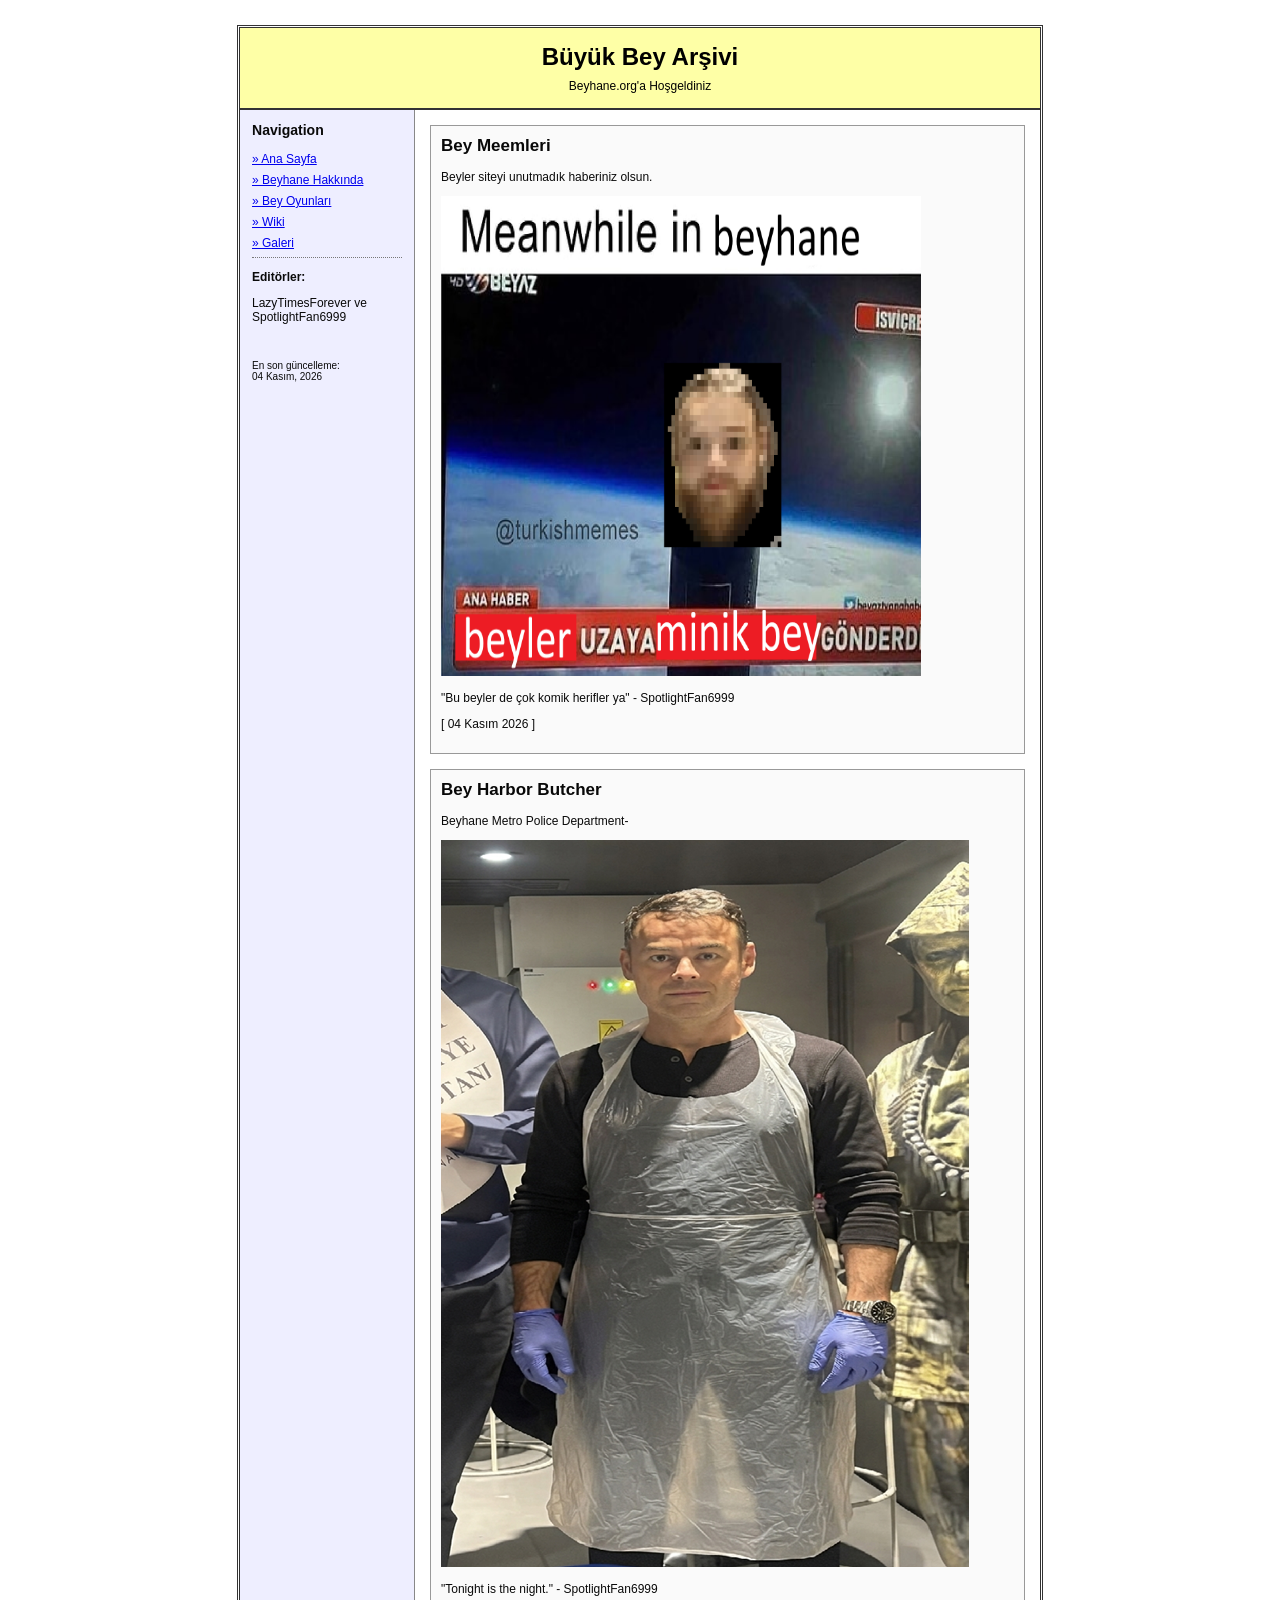
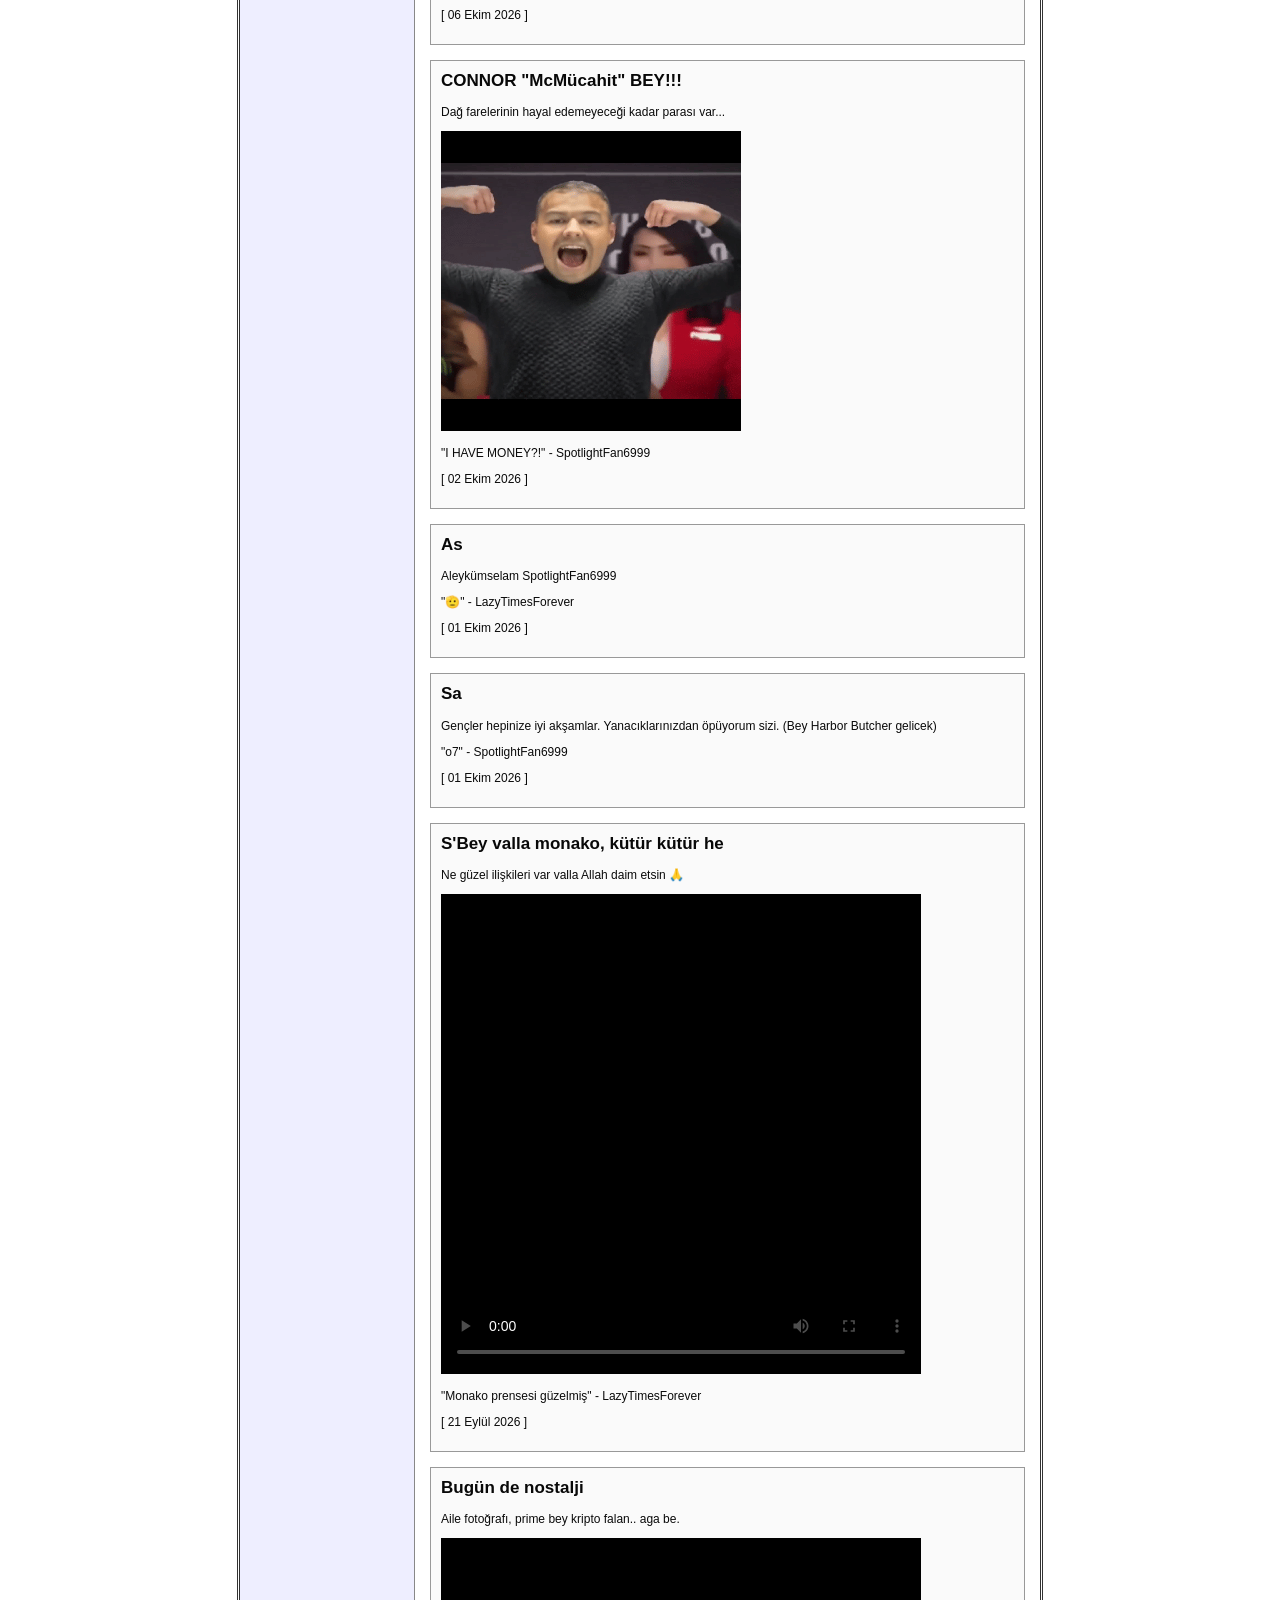
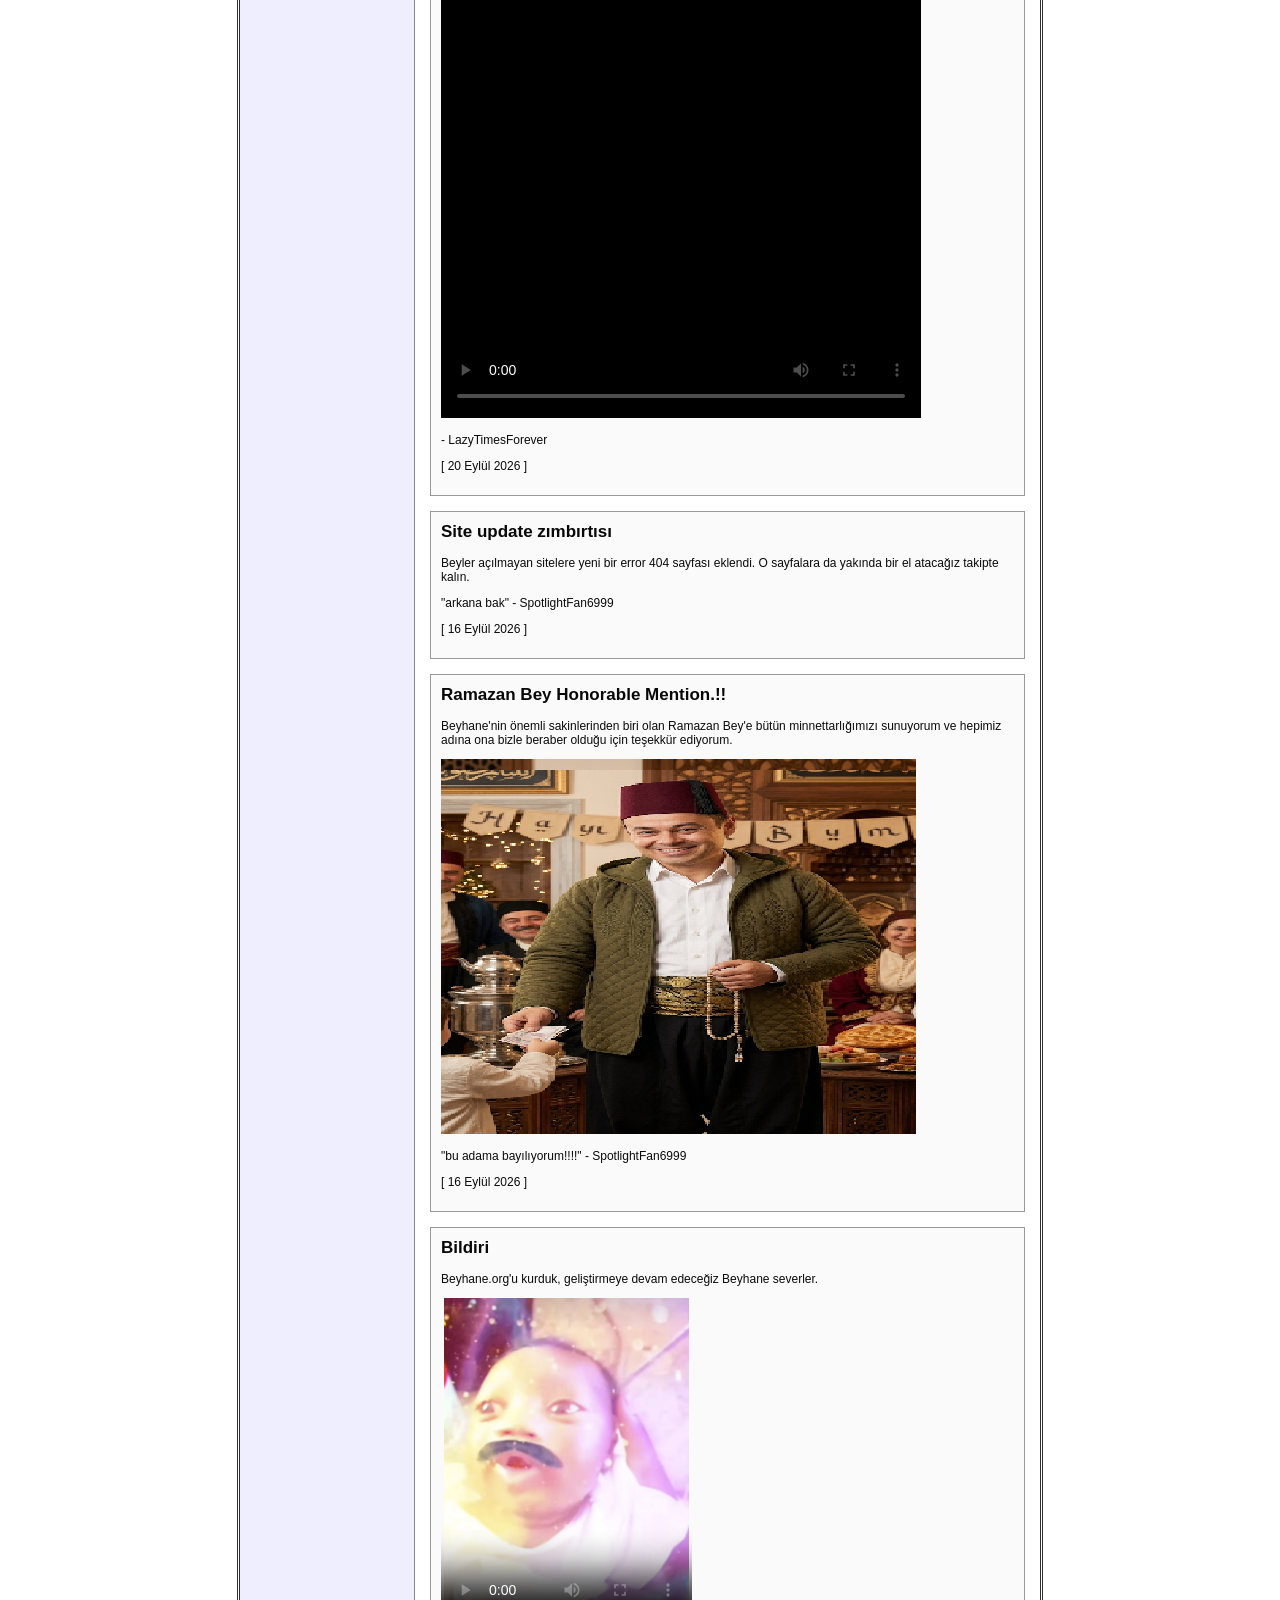
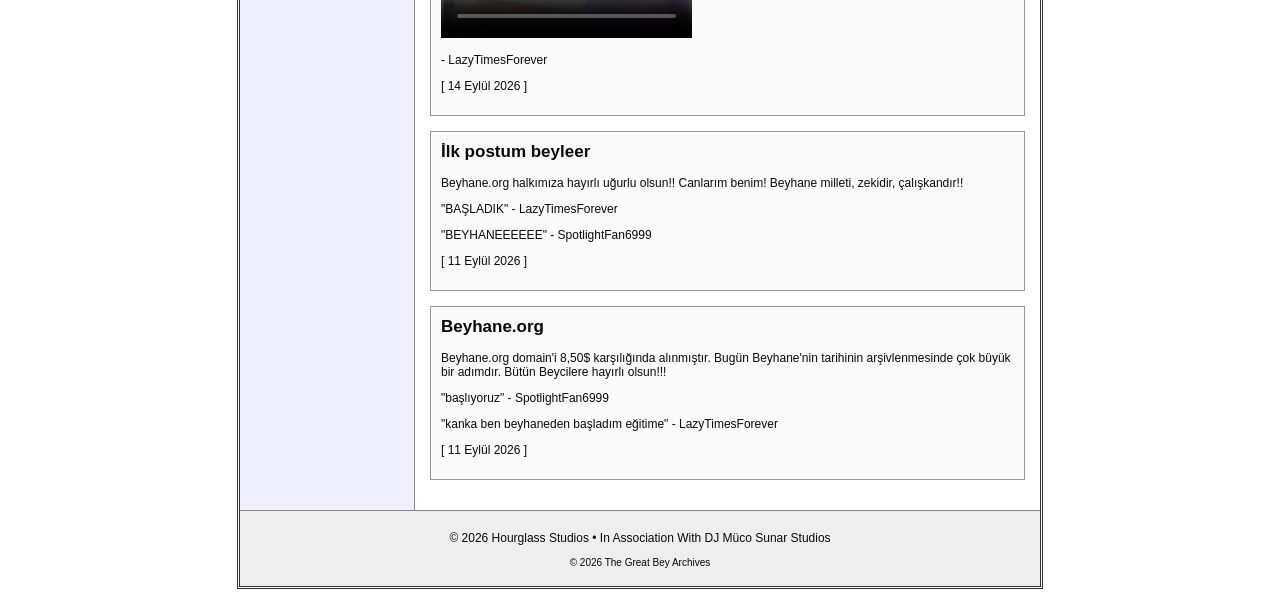
<file: index.html>
<!DOCTYPE html>
<html>
<head>
    <title>Büyük Bey Arşivi</title>
    <link rel="stylesheet" href="style.css">
    <link rel="icon" type="image/png" href="favicon.png">
</head>

<body>

<div class="site">

    <header>
        <h1>Büyük Bey Arşivi</h1>
        <p>Beyhane.org'a Hoşgeldiniz</p>
    </header>

    <div class="layout">

        <aside>
            <h3>Navigation</h3>

            <a href="index.html">» Ana Sayfa</a>
            <a href="about.html">» Beyhane Hakkında</a>
            <a href="oyunlar.html">» Bey Oyunları</a>
            <a href="wiki.html">» Wiki</a>
            <a href="galeri.html">» Galeri</a>

            <hr>

            <p><b>Editörler:</b></p>
            <p>LazyTimesForever ve SpotlightFan6999</p>

            <br>

            <p class="small">
                En son güncelleme:<br>
                04 Kasım, 2026
            </p>

        </aside>

        <main>

            <div class="post">
                <h2>Bey Meemleri</h2>

                <p>
                    Beyler siteyi unutmadık haberiniz olsun.
                </p>

                <img width="480" height="480" src="images/uzaya.png" alt="kanki">

                <p>
                    "Bu beyler de çok komik herifler ya" - SpotlightFan6999
                </p>

                <p>
                    [ 04 Kasım 2026 ]
                </p>
                 
            </div>

             <div class="post">
                <h2>Bey Harbor Butcher</h2>

                <p>
                    Beyhane Metro Police Department-
                </p>

                <img src="images/beyharbor.png" alt="Bey Harbor Butcher">

                <p>
                    "Tonight is the night." - SpotlightFan6999
                </p>

                <p>
                    [ 06 Ekim 2026 ]
                </p>
                 
            </div>

             <div class="post">
                <h2>CONNOR "McMücahit" BEY!!!</h2>

                <p>
                    Dağ farelerinin hayal edemeyeceği kadar parası var...
                </p>

                <img src="images/My Video-8.gif" alt="McMücahit">

                <p>
                    "I HAVE MONEY?!" - SpotlightFan6999
                </p>

                <p>
                    [ 02 Ekim 2026 ]
                </p>

            </div>
            
            <div class="post">
                <h2>As</h2>

                <p>
                    Aleykümselam SpotlightFan6999
                </p>

                <p>
                    "🫡" - LazyTimesForever
                </p>

                <p>
                    [ 01 Ekim 2026 ]
                </p>

            </div>
            
            <div class="post">
                <h2>Sa</h2>

                <p>
                    Gençler hepinize iyi akşamlar. Yanacıklarınızdan öpüyorum sizi.
                    (Bey Harbor Butcher gelicek)
                </p>

                <p>
                    "o7" - SpotlightFan6999
                </p>

                <p>
                    [ 01 Ekim 2026 ]
                </p>

            </div>
            
            <div class="post">
                <h2>S'Bey valla monako, kütür kütür he</h2>

                <p>
                    Ne güzel ilişkileri var valla Allah daim etsin 🙏
                </p>

                <p>
                    <video width="480" height="480" controls poster="images/black.png">
  <source src="sbeymonakokucuk.mp4" type="video/mp4">
                        
                </p>

                <p>
                    "Monako prensesi güzelmiş" - LazyTimesForever
                </p>

                <p>
                    [ 21 Eylül 2026 ]
                </p>

            </div>
            
            <div class="post">
                <h2>Bugün de nostalji</h2>

                <p>
                    Aile fotoğrafı, prime bey kripto falan.. aga be.
                </p>

                <p>
                    <video width="480" height="480" controls poster="images/black.png">
  <source src="bizehaskucuk.mp4" type="video/mp4">
                        
                </p>

                <p>
                    - LazyTimesForever
                </p>

                <p>
                    [ 20 Eylül 2026 ]
                </p>

            </div>
                
            <div class="post">
                <h2>Site update zımbırtısı</h2>

                <p>
                    Beyler açılmayan sitelere yeni bir error 404 sayfası eklendi.
                    O sayfalara da yakında bir el atacağız takipte kalın.
                </p>

                <p>
                    "arkana bak" - SpotlightFan6999
                </p>

                <p>
                    [ 16 Eylül 2026 ]
                </p>

            </div>

            <div class="post">
                <h2>Ramazan Bey Honorable Mention.!!</h2>

                <p>
                    Beyhane'nin önemli sakinlerinden biri olan Ramazan Bey'e
                    bütün minnettarlığımızı sunuyorum ve hepimiz adına ona
                    bizle beraber olduğu için teşekkür ediyorum.
                </p>

                <img src="images/ramazan.png" alt="Ramazan Bey">

                <p>
                    "bu adama bayılıyorum!!!!" - SpotlightFan6999
                </p>

                <p>
                    [ 16 Eylül 2026 ]
                </p>

            </div>

             <div class="post">
                <h2>Bildiri</h2>

                <p>
                    Beyhane.org'u kurduk, geliştirmeye devam edeceğiz Beyhane severler.
                </p>

                 <video width="251" height="340" controls poster="images/Floresan Bey.png">
  <source src="flo.mp4" type="video/mp4">
  Your browser does not support the video tag.
</video>

                 
                <p>
                    - LazyTimesForever
                </p>
                <p>
                    [ 14 Eylül 2026 ]
                </p>

            </div>


             <div class="post">
                <h2>İlk postum beyleer</h2>

                <p>
                    Beyhane.org halkımıza hayırlı uğurlu olsun!! Canlarım benim!
                    Beyhane milleti, zekidir, çalışkandır!!
                </p>

                <p>
                    "BAŞLADIK" - LazyTimesForever
                </p>

                <p>
                    "BEYHANEEEEEE" - SpotlightFan6999
                </p>

                <p>
                    [ 11 Eylül 2026 ]
                </p>

            </div>


            <div class="post">
                <h2>Beyhane.org</h2>

                <p>
                    Beyhane.org domain'i 8,50$ karşılığında alınmıştır.
                    Bugün Beyhane'nin tarihinin arşivlenmesinde çok büyük
                    bir adımdır. Bütün Beycilere hayırlı olsun!!!
                </p>

                <p>
                    "başlıyoruz" - SpotlightFan6999
                </p>

                <p>
                    "kanka ben beyhaneden başladım eğitime" - LazyTimesForever
                </p>

                <p>
                    [ 11 Eylül 2026 ]
                </p>

            </div>
            
            
        </main>

    </div>

    <footer>
        <p>© 2026 Hourglass Studios • In Association With DJ Müco Sunar Studios</p>
        <p class="small">© 2026 The Great Bey Archives</p>
    </footer>

</div>

</body>
</html>
</file>
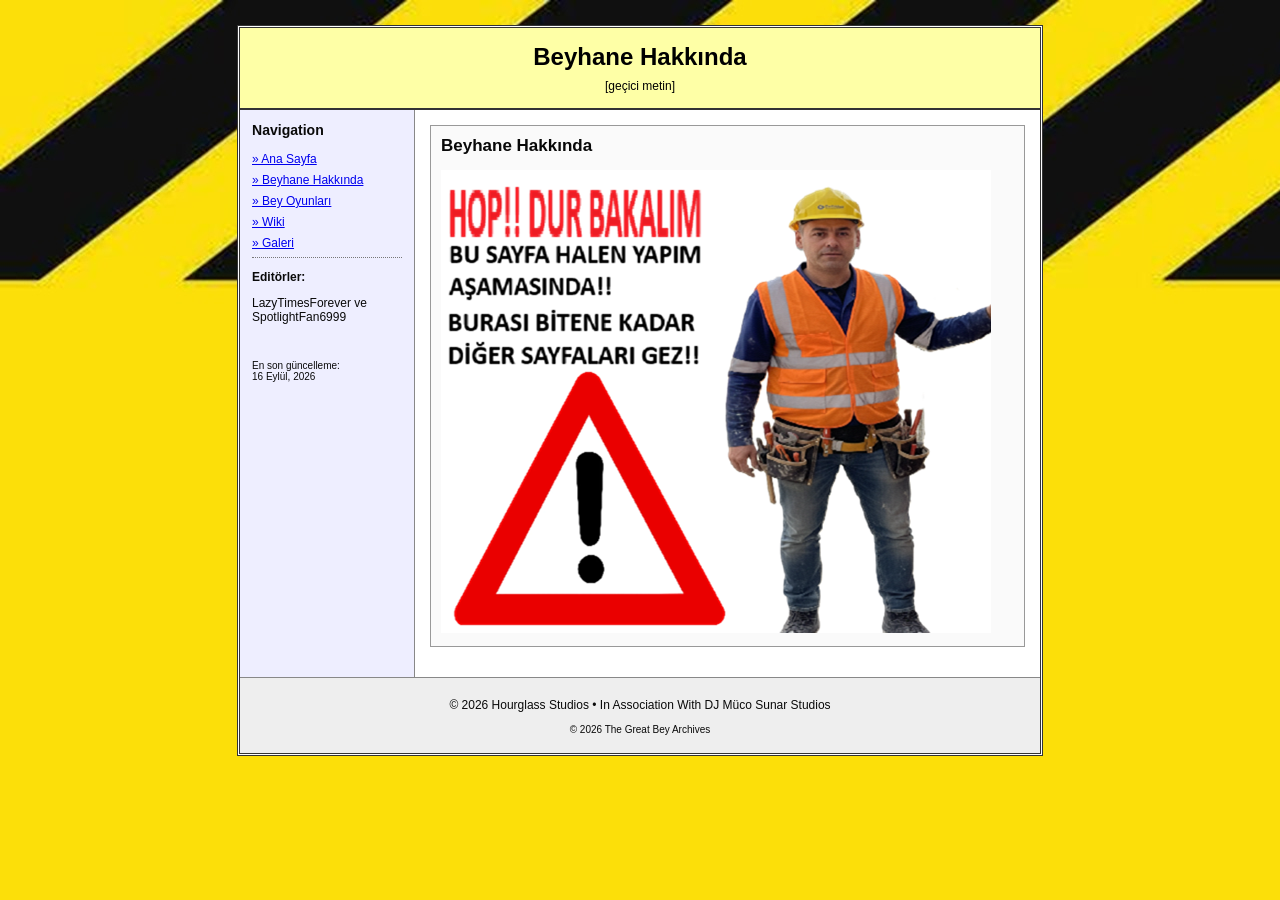
<file: about.html>
<!DOCTYPE html>
<html>
<head>
    <title>Beyhane Hakkında</title>
    <link rel="stylesheet" href="style.css">
    <link rel="icon" type="image/png" href="favicon.png">
</head>

<body background="images/bg.jpg">

<div class="site">

    <header>
        <h1>Beyhane Hakkında</h1>
        <p>[geçici metin]</p>
    </header>

    <div class="layout">

        <aside>
            <h3>Navigation</h3>

            <a href="index.html">» Ana Sayfa</a>
            <a href="about.html">» Beyhane Hakkında</a>
            <a href="oyunlar.html">» Bey Oyunları</a>
            <a href="wiki.html">» Wiki</a>
            <a href="galeri.html">» Galeri</a>

            <hr>

            <p><b>Editörler:</b></p>
            <p>LazyTimesForever ve SpotlightFan6999</p>

            <br>

            <p class="small">
                En son güncelleme:<br>
                16 Eylül, 2026
            </p>

        </aside>

        <main>

             <div class="post">
                <h2>Beyhane Hakkında</h2>

<img src="images/MUTO.png" alt="YAPIM AŞAMASINDA">


            </div>
            
            
        </main>

    </div>

    <footer>
        <p>© 2026 Hourglass Studios • In Association With DJ Müco Sunar Studios</p>
        <p class="small">© 2026 The Great Bey Archives</p>
    </footer>

</div>

</body>
</html>
</file>
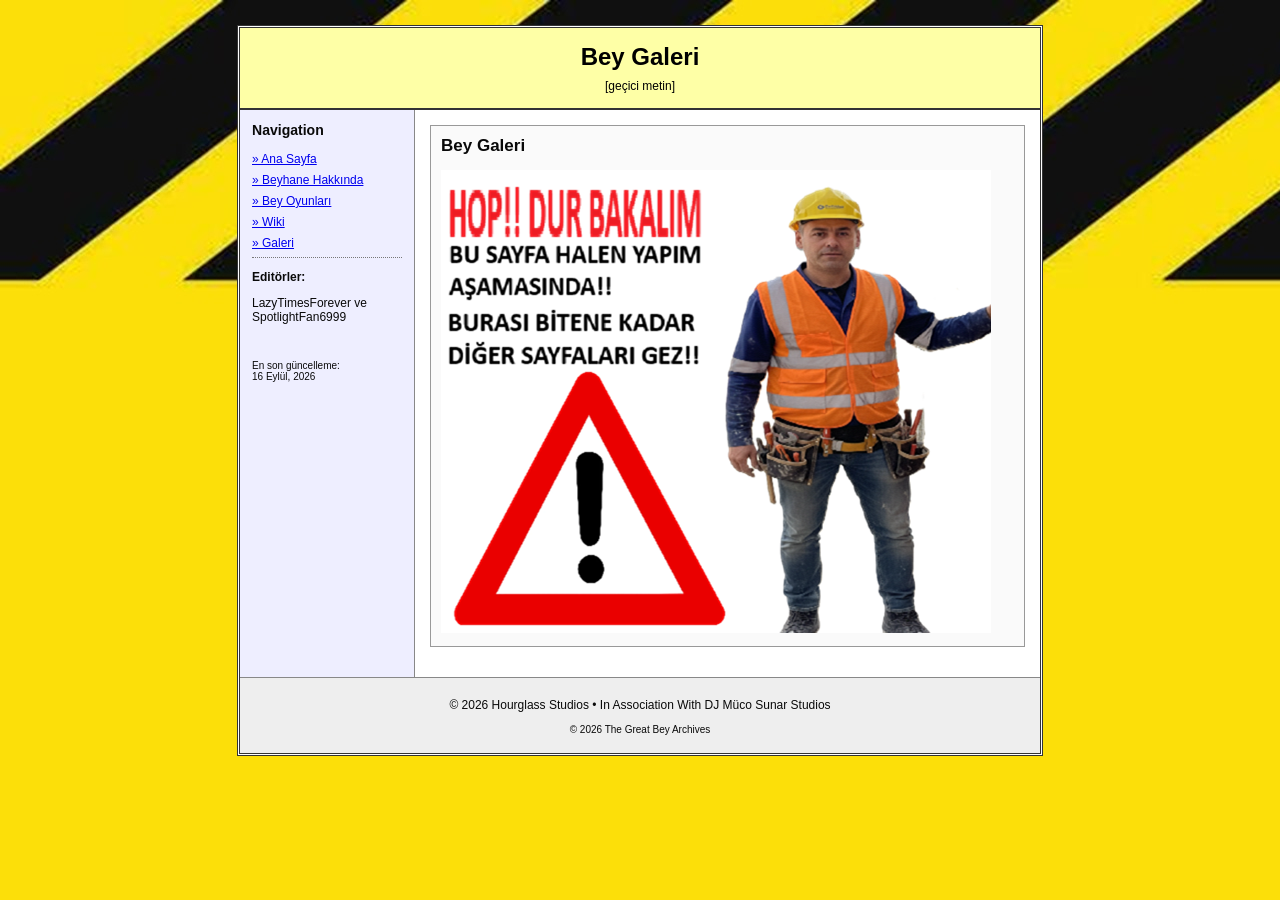
<file: galeri.html>
<!DOCTYPE html>
<html>
<head>
    <title>Bey Galeri</title>
    <link rel="stylesheet" href="style.css">
    <link rel="icon" type="image/png" href="favicon.png">
</head>

<body background="images/bg.jpg">

<div class="site">

    <header>
        <h1>Bey Galeri</h1>
        <p>[geçici metin]</p>
    </header>

    <div class="layout">

        <aside>
            <h3>Navigation</h3>

            <a href="index.html">» Ana Sayfa</a>
            <a href="about.html">» Beyhane Hakkında</a>
            <a href="oyunlar.html">» Bey Oyunları</a>
            <a href="wiki.html">» Wiki</a>
            <a href="galeri.html">» Galeri</a>

            <hr>

            <p><b>Editörler:</b></p>
            <p>LazyTimesForever ve SpotlightFan6999</p>

            <br>

            <p class="small">
                En son güncelleme:<br>
                16 Eylül, 2026
            </p>

        </aside>

        <main>

             <div class="post">
                <h2>Bey Galeri</h2>

<img src="images/MUTO.png" alt="YAPIM AŞAMASINDA">


            </div>
            
            
        </main>

    </div>

    <footer>
        <p>© 2026 Hourglass Studios • In Association With DJ Müco Sunar Studios</p>
        <p class="small">© 2026 The Great Bey Archives</p>
    </footer>

</div>

</body>
</html>
</file>
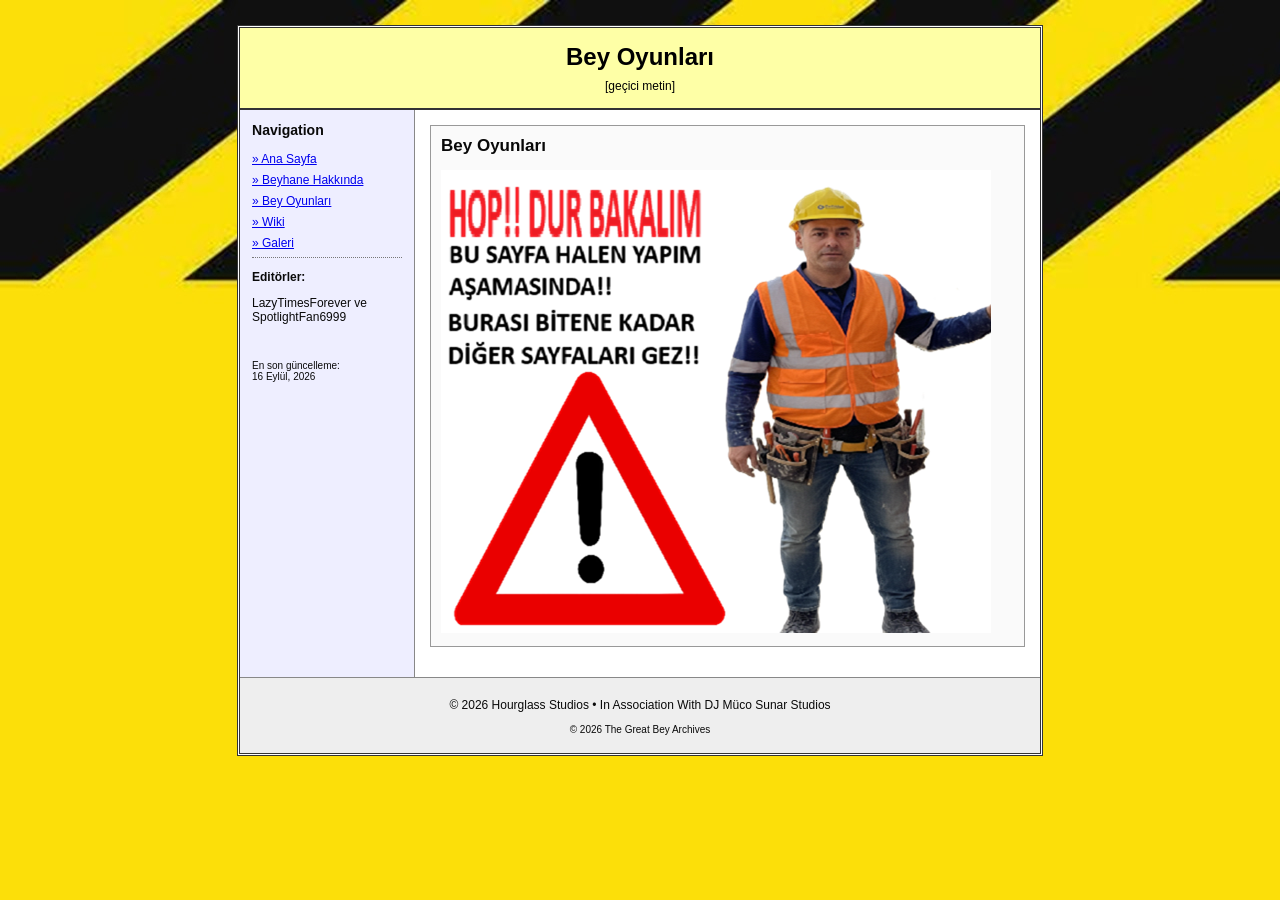
<file: oyunlar.html>
<!DOCTYPE html>
<html>
<head>
    <title>Bey Oyunları</title>
    <link rel="stylesheet" href="style.css">
    <link rel="icon" type="image/png" href="favicon.png">
</head>

<body background="images/bg.jpg">

<div class="site">

    <header>
        <h1>Bey Oyunları</h1>
        <p>[geçici metin]</p>
    </header>

    <div class="layout">

        <aside>
            <h3>Navigation</h3>

            <a href="index.html">» Ana Sayfa</a>
            <a href="about.html">» Beyhane Hakkında</a>
            <a href="oyunlar.html">» Bey Oyunları</a>
            <a href="wiki.html">» Wiki</a>
            <a href="galeri.html">» Galeri</a>

            <hr>

            <p><b>Editörler:</b></p>
            <p>LazyTimesForever ve SpotlightFan6999</p>

            <br>

            <p class="small">
                En son güncelleme:<br>
                16 Eylül, 2026
            </p>

        </aside>

        <main>

             <div class="post">
                <h2>Bey Oyunları</h2>

<img src="images/MUTO.png" alt="YAPIM AŞAMASINDA">


            </div>
            
            
        </main>

    </div>

    <footer>
        <p>© 2026 Hourglass Studios • In Association With DJ Müco Sunar Studios</p>
        <p class="small">© 2026 The Great Bey Archives</p>
    </footer>

</div>

</body>
</html>
</file>
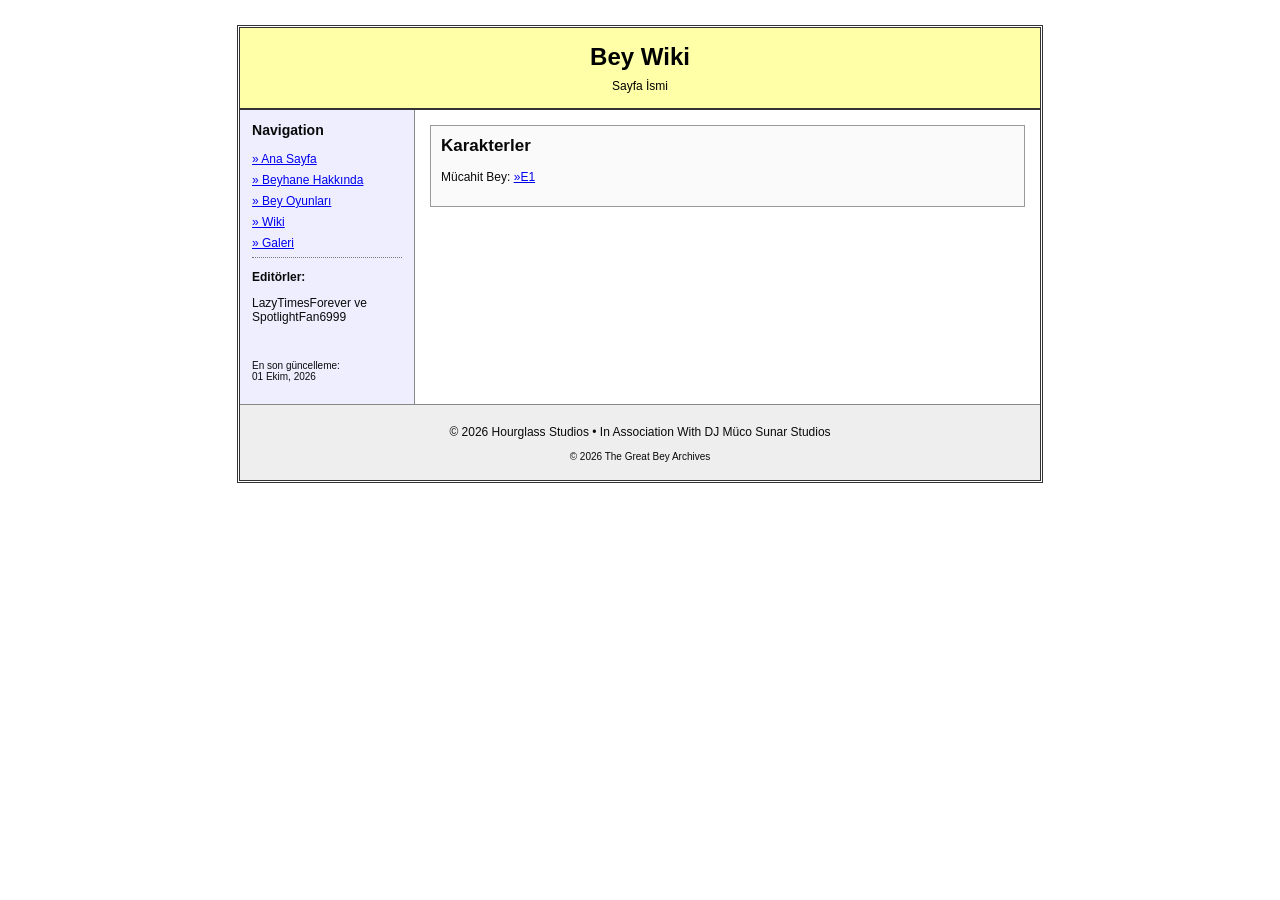
<file: wiki.html>
<!DOCTYPE html>
<html>
<head>
    <title>Bey Wiki</title>
    <link rel="stylesheet" href="style.css">
    <link rel="icon" type="image/png" href="favicon.png">
</head>


<div class="site">

    <header>
        <h1>Bey Wiki</h1>
        <p>Sayfa İsmi</p>
    </header>

    <div class="layout">

        <aside>
            <h3>Navigation</h3>
            <a href="index.html">» Ana Sayfa</a>
            <a href="about.html">» Beyhane Hakkında</a>
            <a href="oyunlar.html">» Bey Oyunları</a>
            <a href="wiki.html">» Wiki</a>
            <a href="galeri.html">» Galeri</a>

            <hr>

            <p><b>Editörler:</b></p>
            <p>LazyTimesForever ve SpotlightFan6999</p>

            <br>

            <p class="small">
                En son güncelleme:<br>
                01 Ekim, 2026
            </p>

        </aside>

        <main>

             <div class="post">
                <h2>Karakterler</h2>
                 <p>Mücahit Bey: <a href="wikimucahitbey.html">»E1</a></p>


            </div>
            
            
        </main>

    </div>

    <footer>
        <p>© 2026 Hourglass Studios • In Association With DJ Müco Sunar Studios</p>
        <p class="small">© 2026 The Great Bey Archives</p>
    </footer>

</div>

</body>
</html>
</file>
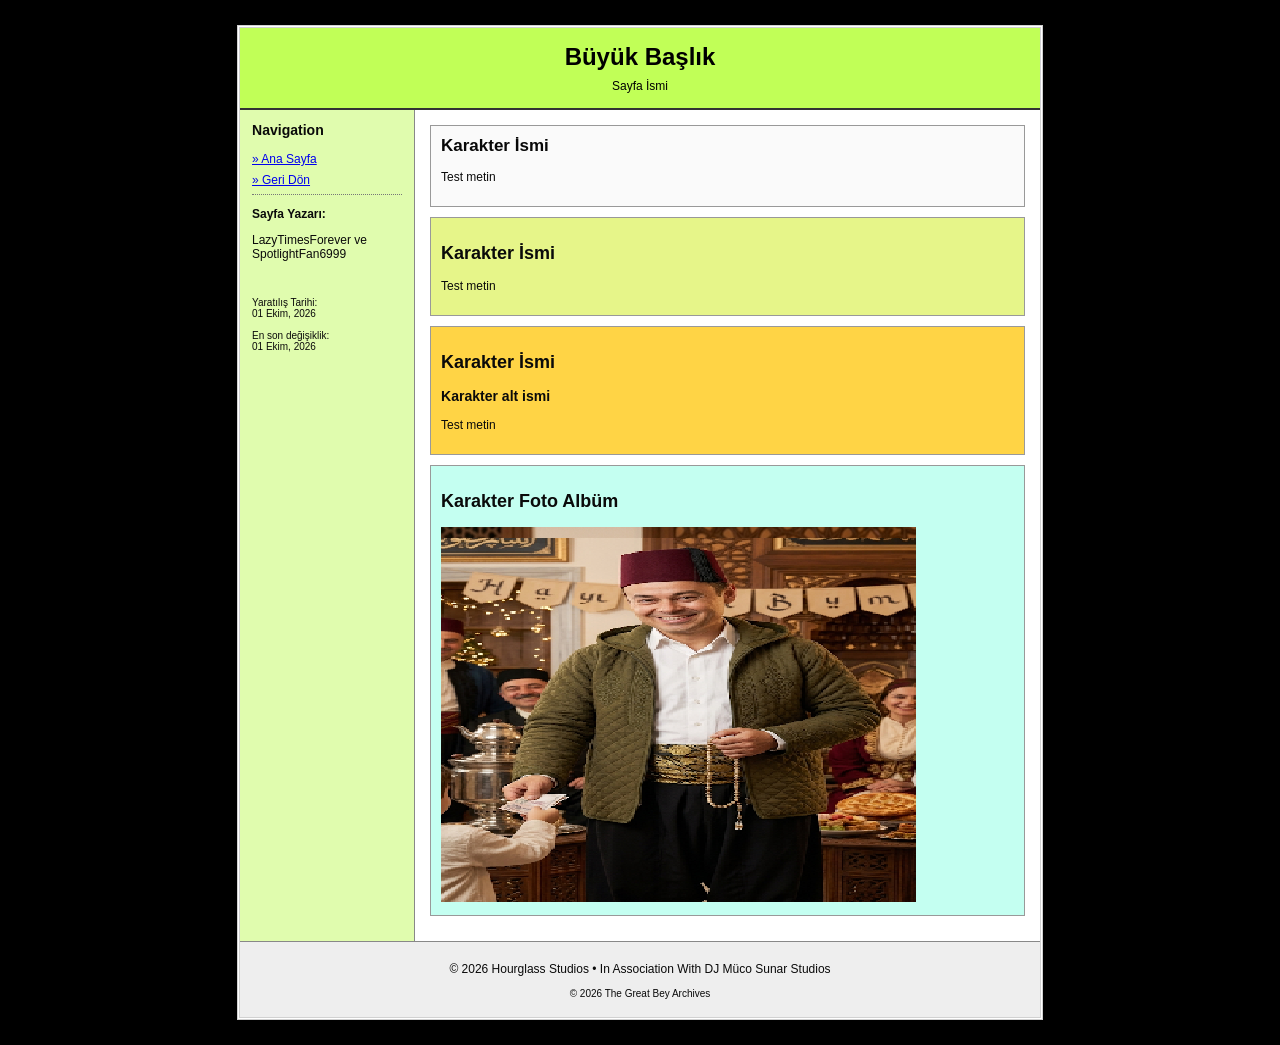
<file: wikimucahitbey.html>
<!DOCTYPE html>
<html>
<head>
    <title>Bey Wiki</title>
    <link rel="stylesheet" href="stylewiki.css">
    <link rel="icon" type="image/png" href="favicon.png">
</head>

<body background="images/black.png">

<div class="site">

    <header>
        <h1>Büyük Başlık</h1>
        <p>Sayfa İsmi</p>
    </header>

    <div class="layout">

        <aside>
            <h3>Navigation</h3>
            <a href="index.html">» Ana Sayfa</a>
            <a href="wiki.html">» Geri Dön</a>

            <hr>

            <p><b>Sayfa Yazarı:</b></p>
            <p>LazyTimesForever ve SpotlightFan6999</p>

            <br>

            <p class="small">
                Yaratılış Tarihi: <br>
                01 Ekim, 2026 <br>
                <br>
                En son değişiklik:<br>
                01 Ekim, 2026
            </p>

        </aside>

        <main>

             <div class="post">
                <h2>Karakter İsmi</h2>

                <p>Test metin</p>


            </div>

            <div class="wikipost">
                <h2>Karakter İsmi</h2>

                <p>Test metin</p>


            </div>
            
            <div class="trivia">
                <h2>Karakter İsmi</h2>
                <h3>Karakter alt ismi</h3>

                <p>Test metin</p>


            </div>
            
            <div class="album">
                <h2>Karakter Foto Albüm</h2>

                <img src="images/ramazan.png" alt="YAPIM AŞAMASINDA">


            </div>
            
            
        </main>

    </div>

    <footer>
        <p>© 2026 Hourglass Studios • In Association With DJ Müco Sunar Studios</p>
        <p class="small">© 2026 The Great Bey Archives</p>
    </footer>

</div>

</body>
</html>
</file>
<file: style.css>
body {
    background-color: #ffffff;
    font-family: Verdana, Arial, sans-serif;
    font-size: 12px;
    color: #0a0a0a;
    margin: 0;
}

.site {
    width: 800px;
    margin: 25px auto;
    background: white;
    border: 3px double #333;
}

header {
    background: #feffa6;
    color: black;
    text-align: center;
    padding: 15px;
    border-bottom: 2px solid #333;
}

header h1 {
    margin: 0;
    font-size: 24px;
        color: black;
}

header p {
    margin: 8px 0 0;
}

.layout {
    display: flex;
}

aside {
    width: 150px;
    background: #eeeeff;
    padding: 12px;
    border-right: 1px solid #888;
}

aside h3 {
    margin-top: 0;
}

aside a {
    display: block;
    margin: 7px 0;
}

main {
    flex: 1;
    padding: 15px;
}

.post {
    border: 1px solid #999;
    background: #fafafa;
    padding: 10px;
    margin-bottom: 15px;
}

.post h2 {
    color: #080808;
    font-size: 17px;
    margin-top: 0;
}

footer {
    text-align: center;
    background: #eeeeee;
    border-top: 1px solid #888;
    padding: 8px;
}

.small {
    font-size: 10px;
}

hr {
    border: 0;
    border-top: 1px dotted #777;
}
</file>
<file: stylewiki.css>
body {
    background-color: #ffffff;
    font-family: Verdana, Arial, sans-serif;
    font-size: 12px;
    color: #0a0a0a;
    margin: 0;
}

.site {
    width: 800px;
    margin: 25px auto;
    background: white;
    border: 3px double #d1d1d1;
}

header {
    background: #c1ff57;
    color: black;
    text-align: center;
    padding: 15px;
    border-bottom: 2px solid #333;
}

header h1 {
    margin: 0;
    font-size: 24px;
        color: black;
}

header p {
    margin: 8px 0 0;
}

.layout {
    display: flex;
}

aside {
    width: 150px;
    background: #e0fcae;
    padding: 12px;
    border-right: 1px solid #888;
}

aside h3 {
    margin-top: 0;
}

aside a {
    display: block;
    margin: 7px 0;
}

main {
    flex: 1;
    padding: 15px;
}

.post {
    border: 1px solid #999;
    background: #fafafa;
    padding: 10px;
    margin-bottom: 10px;
}

.wikipost {
    border: 1px solid #999;
    background: #e6f589;
    padding: 10px;
    margin-bottom: 10px;
}

.trivia {
    border: 1px solid #999;
    background: #ffd445;
    padding: 10px;
    margin-bottom: 10px;
}

.album {
    border: 1px solid #999;
    background: #c4fff1;
    padding: 10px;
    margin-bottom: 10px;
}

.post h2 {
    color: #080808;
    font-size: 17px;
    margin-top: 0;
}

.post h3 {
    color: #080808;
    font-size: 15px;
    margin-top: 0;
}

footer {
    text-align: center;
    background: #eeeeee;
    border-top: 1px solid #888;
    padding: 8px;
}

.small {
    font-size: 10px;
}

hr {
    border: 0;
    border-top: 1px dotted #777;
}
</file>
